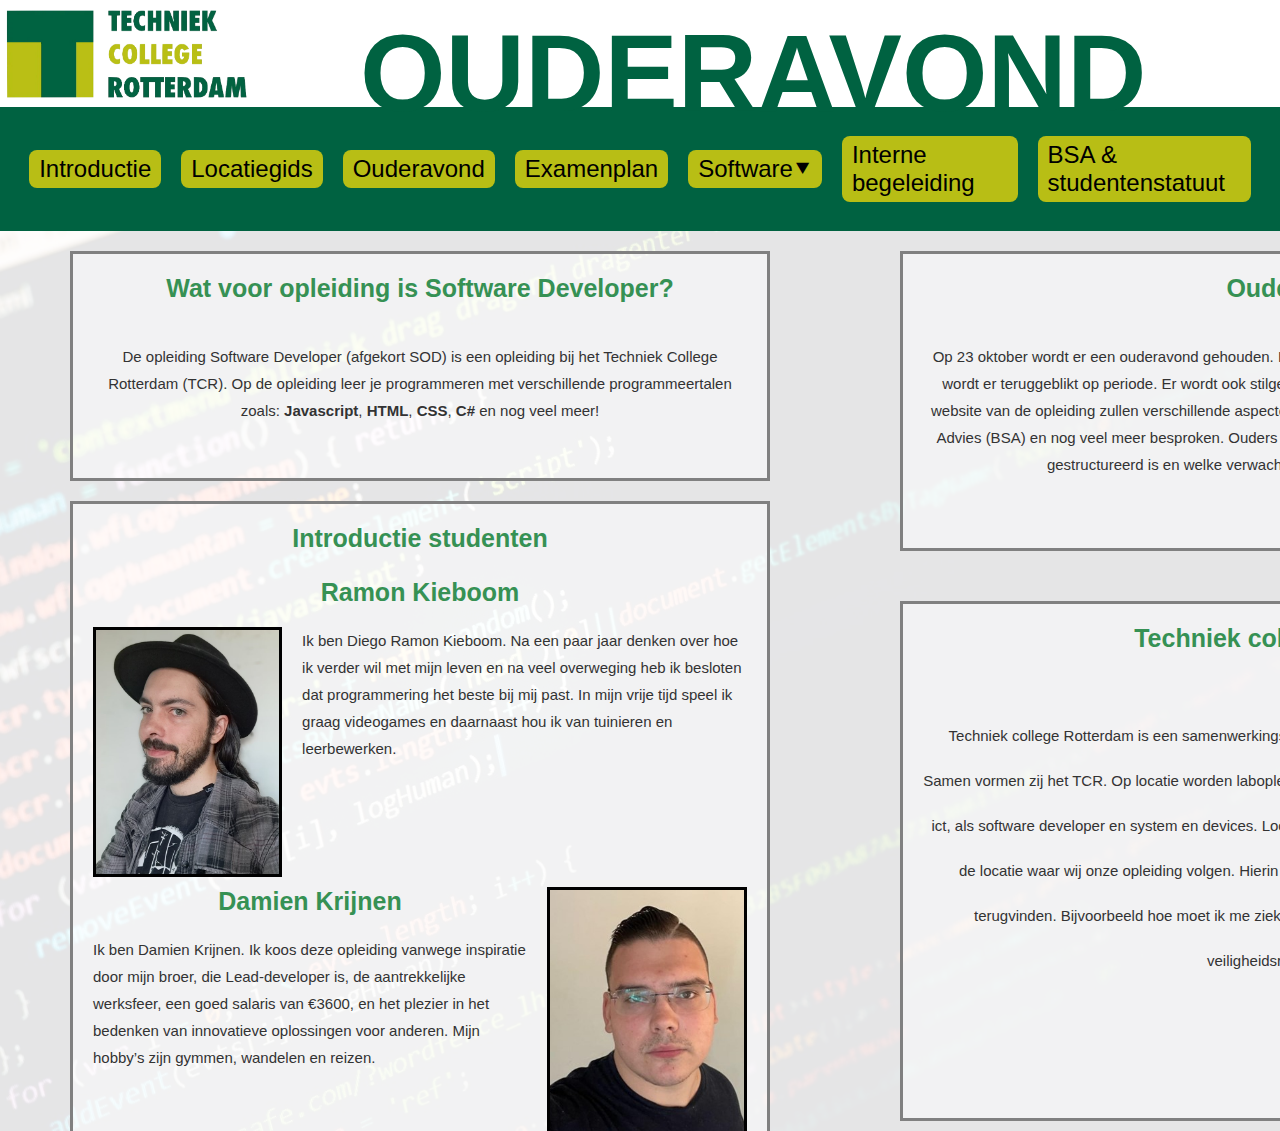
<file: index.html>
<!DOCTYPE html>
<html lang="en">
<head class="head">
    <meta charset="UTF-8" />
    <meta http-equiv="X-UA-Compatible" content="IE=edge" />
    <meta name="viewport" content="width=device-width, initial-scale=1.0" />
    <link rel="stylesheet" href="style.css" />
    <title>Ouderavond</title>
  </head>
  <body>
    <header>
    <h1> OUDERAVOND </h1> 
    <img src="./images/tcr.png" alt="TCR logo" id="tcrlogo">
    <nav>
        <ul>
          <li><a href="index.html">Introductie</a></li>
          <li><a href="Lgids.html">Locatiegids</a></li>
          <li><a href="ouderavond.html">Ouderavond</a></li>
          <li><a href="exameplan.html">Examenplan</a></li>
          <li>
              <a href="software.html">Software&#11206;</a>
              <ul class="dropdown">
                  <li><a href="Eduarte.html">Eduarte</a></li>
                  <li><a href="canvas.html">Canvas</a></li>
              </ul>
          </li>
          <li><a href="ibegeleiding.html">Interne begeleiding</a></li>
          <li><a href="bsa.html">BSA & studentenstatuut</a></li>
      </ul>
      </nav>
</header>


      <main class="scroll-container">
        <div class="main-background"> </div>
        <section class="section">
            <article>
                <h2>Wat voor opleiding is Software Developer?</h2>
                <p>
                    De opleiding Software Developer (afgekort SOD) is een opleiding bij het Techniek College Rotterdam (TCR). 
                    Op de opleiding leer je programmeren met verschillende programmeertalen zoals: 
                    <strong>Javascript</strong>, <strong>HTML</strong>, <strong>CSS</strong>, <strong>C#</strong> en nog veel meer!
                </p>    
            </article>
        </section>
    
            <section class="section2">
                <article>
                    <h2>Introductie studenten</h2>
                    <h3>Ramon Kieboom</h3>
                    <div class="student-info">
                         <img src="images/ramon.jpg" title="Ramon"
                        <div>
                            <p>
                                Ik ben Diego Ramon Kieboom. Na een paar jaar denken over hoe ik verder wil met mijn leven en na veel overweging heb ik besloten dat programmering het beste bij mij past.
                                In mijn vrije tijd speel ik graag videogames en daarnaast hou ik van tuinieren en leerbewerken.
                            </p>
                        </div>
                    </div>
            
                    <div class="student-info">
                        <div>
                            <h3>Damien Krijnen</h3>
                            <p>
                                Ik ben Damien Krijnen. Ik koos deze opleiding vanwege inspiratie door mijn broer, die Lead-developer is, de aantrekkelijke werksfeer, een goed salaris van €3600, 
                                en het plezier in het bedenken van innovatieve oplossingen voor anderen. Mijn hobby’s zijn gymmen, wandelen en reizen.
                            </p>
                        </div>
                        <img src="images/damien.jpg" title="Damien">
                    </div>
            </article>
        </section>
    <section class="section3">
                <article>
                    <h2>Ouderavond</h2>
                    <p>
                        Op 23 oktober wordt er een ouderavond gehouden. Hierin wordt de progressie van de studenten besproken en wordt er teruggeblikt op periode. 
                        Er wordt ook stilgestaan bij de opzet van de opleiding. Aan de hand van de website van de opleiding zullen verschillende aspecten zoals de leerroute, het examenplan, het Bindend Studie Advies (BSA) en nog veel meer besproken.
                         Ouders kunnen op deze manier inzicht krijgen in hoe de opleiding gestructureerd is en welke verwachtingen er zijn voor de komende periodes.
                    </p>    
                </article>
            </section>
            
                <section class="section4">
                    <article>
                        <h2>Techniek college Rotterdam</h2>
                        <p>
                            Techniek college Rotterdam is een samenwerkingsverband tussen twee  mbo-scholen: Albeda en Zadkine. Samen vormen zij het TCR.  Op locatie worden labopleidingen zoals Allround Laborant en analisten gegeven. Ook ict, als software developer en system en devices.  
                            Locatiegids: https://shorturl.at/O1rwZ
                            Dit is de locatiegids van de locatie waar wij onze opleiding volgen. Hierin kunnen wij alle praktische 
                            informatie over onze locatie terugvinden. Bijvoorbeeld hoe moet ik me ziekmelden, kan ik 
                            een kluisje huren, welke gedrags- en veiligheidsregels gelden er?
                        </p>    
                    </article>
                </section>
    






        
    



</main>

</body>
</html>
</file>
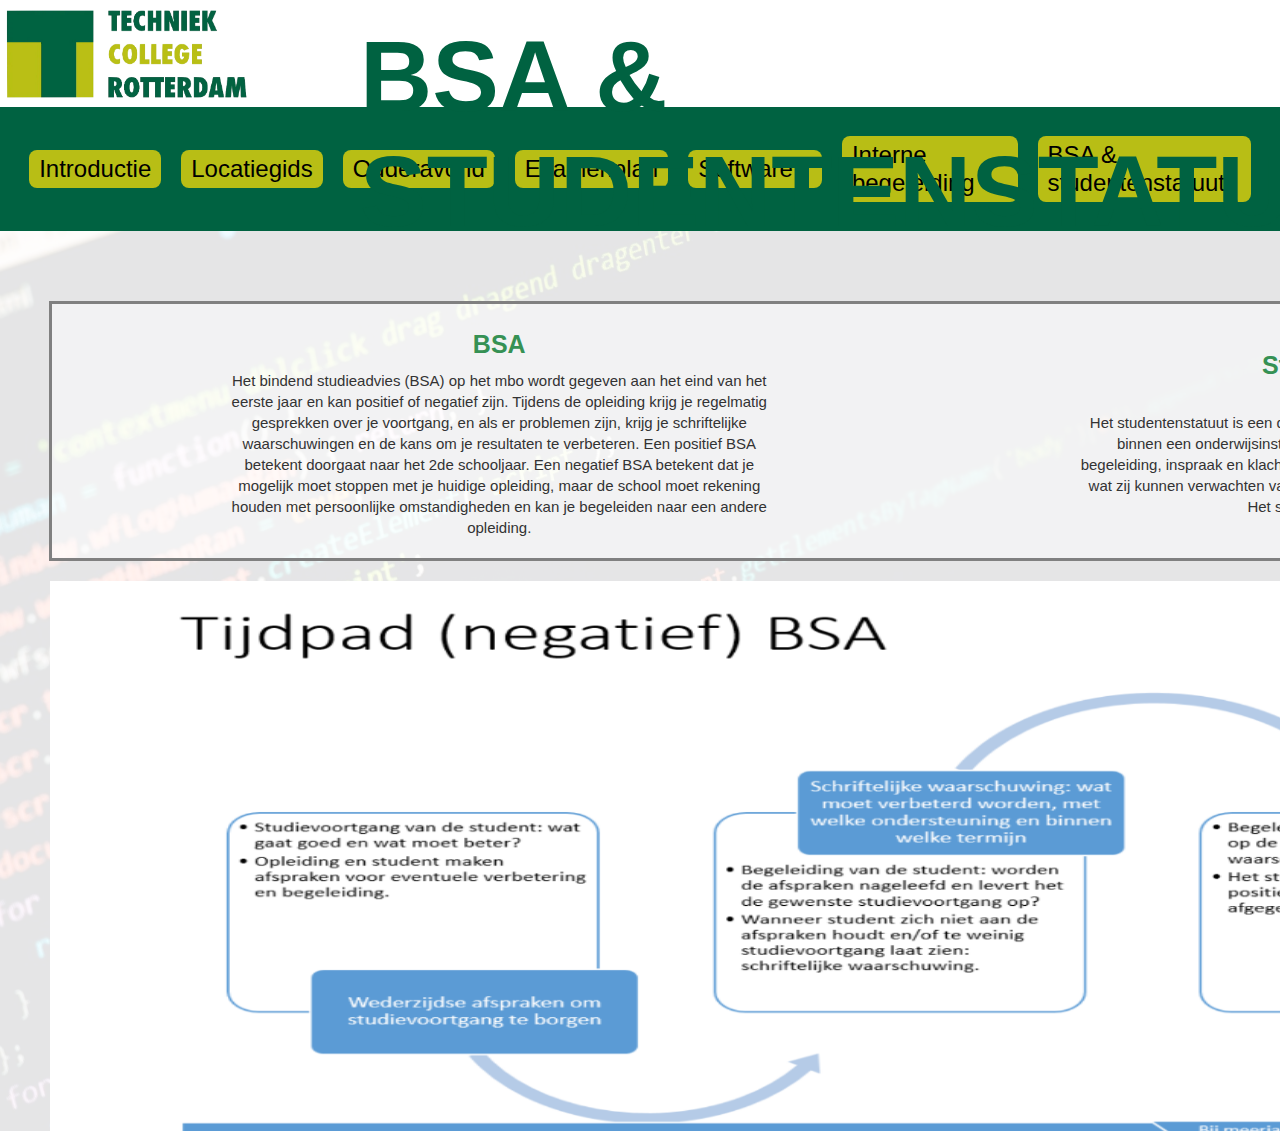
<file: bsa.html>
<!DOCTYPE html>
<html lang="en">
  <head id="head">
    <meta charset="UTF-8" />
    <meta http-equiv="X-UA-Compatible" content="IE=edge" />
    <meta name="viewport" content="width=device-width, initial-scale=1.0" />
    <link rel="preconnect" href="https://fonts.googleapis.com" />
    <link rel="preconnect" href="https://fonts.gstatic.com" crossorigin />
    <link rel="stylesheet" href="style.css" />
    <title>BSA & studentenstatuut</title>
     <h1 class="kleintitle">BSA & STUDENTENSTATUUT</h1> 
      <img src="./images/tcr.png" alt="TCR logo" id="tcrlogo">
  </head>
  <body>
    <nav>
        <ul>
            <li><a href="index.html">Introductie</a></li>
            <li><a href="Lgids.html">Locatiegids</a></li>
            <li><a href="ouderavond.html">Ouderavond</a></li>
            <li><a href="exameplan.html">Examenplan</a></li>
            <li>
                <a href="software.html">Software&#11206;</a>
                <ul class="dropdown">
                    <li><a href="Eduarte.html">Eduarte</a></li>
                    <li><a href="canvas.html">Canvas</a></li>
                </ul>
            </li>
            <li><a href="ibegeleiding.html">Interne begeleiding</a></li>
            <li><a href="bsa.html">BSA & studentenstatuut</a></li>
        </ul>
    </nav>
  <main class="scroll-container">
    <div class="main-background"> </div>
    <section class="bsa">
      <article id="bsaart">
          <h2 id="bsaart">BSA</h2>
          <p id="bsaart">
            Het bindend studieadvies (BSA) op het mbo wordt gegeven aan het eind van het eerste jaar en kan positief of negatief zijn. 
            Tijdens de opleiding krijg je regelmatig gesprekken over je voortgang, en als er problemen zijn, krijg je schriftelijke waarschuwingen en de kans om je resultaten te verbeteren.
            Een positief BSA betekent doorgaat naar het 2de schooljaar. 
            Een negatief BSA betekent dat je mogelijk moet stoppen met je huidige opleiding, maar de school moet rekening houden met persoonlijke omstandigheden en kan je begeleiden naar een andere opleiding.
            </p>
            </article>
            <article id="studentsart">
              <h2 id="studentsart"> Student statuut</h2>
              <p id="studentsart">
                Het studentenstatuut is een document dat de rechten en plichten van studenten binnen een onderwijsinstelling vastlegt. 
                Het regelt zaken zoals toetsing, begeleiding, inspraak en klachtenprocedures, en zorgt ervoor dat studenten weten wat zij kunnen verwachten van hun opleiding en wat er van hen verwacht wordt.
                Het studentenstatuut kunt u hier <a href="https://www.techniekcollegerotterdam.nl/voor-studenten/belangrijke-documenten">vinden.</a>
              </p>    
          </article>
  </section>
<section class="bsaimg">
<img src="./images/BSA.png" alt="Vervolg BSA">
</section>
</body>
</html>
</file>
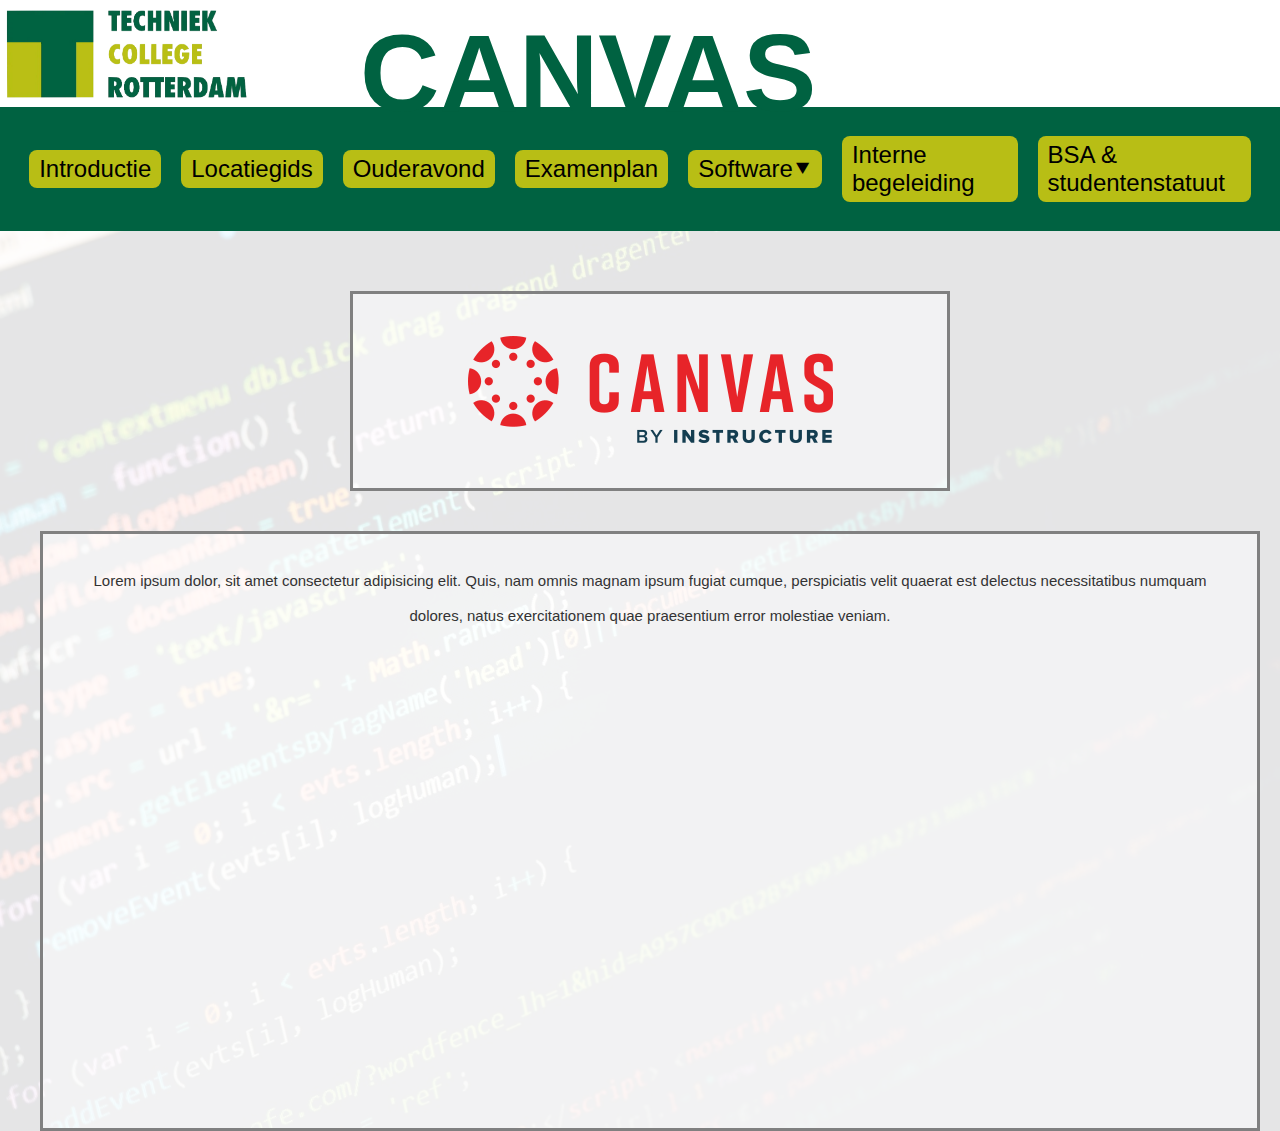
<file: canvas.html>
<!DOCTYPE html>
<html lang="en">
  <head id="head">
    <meta charset="UTF-8" />
    <meta http-equiv="X-UA-Compatible" content="IE=edge" />
    <meta name="viewport" content="width=device-width, initial-scale=1.0" />
    <link rel="preconnect" href="https://fonts.googleapis.com" />
    <link rel="preconnect" href="https://fonts.gstatic.com" crossorigin />
    <link
      href="https://fonts.googleapis.com/css2?family=Goldman:wght@700&display=swap"
      rel="stylesheet"
    />
    <link rel="stylesheet" href="style.css" />
    <title>Canvas</title>
     <h1>CANVAS</h1> 
      <img src="./images/tcr.png" alt="TCR logo" id="tcrlogo">
  
     
  </head>
  <body>
 
    <nav>
      <ul>
        <li><a href="index.html">Introductie</a></li>
        <li><a href="Lgids.html">Locatiegids</a></li>
        <li><a href="ouderavond.html">Ouderavond</a></li>
        <li><a href="exameplan.html">Examenplan</a></li>
        <li>
            <a href="software.html">Software&#11206;</a>
            <ul class="dropdown">
                <li><a href="Eduarte.html">Eduarte</a></li>
                <li><a href="canvas.html">Canvas</a></li>
            </ul>
        </li>
        <li><a href="ibegeleiding.html">Interne begeleiding</a></li>
        <li><a href="bsa.html">BSA & studentenstatuut</a></li>
    </ul>
    </nav>

  <main class="scroll-container">
      <div class="main-background"></div>
        <section class="section_canvas1" id="canvas_logo">
          <p><img src="images/logo_canvas.png" id="clogo"></p>
        </section>
        <section class="section_canvas" id="canvas_text">

        <p>Lorem ipsum dolor, sit amet consectetur adipisicing elit. Quis, nam omnis magnam ipsum fugiat cumque, perspiciatis velit quaerat est delectus necessitatibus numquam dolores, natus exercitationem quae praesentium error molestiae veniam.</p>
        </section>
          
        </section>
        <section class="section_canvas" id="canvas_images">

          <div class="img_grow1"><img src="images/can_img1.png"></div>
          <div class="img_grow2"><img src="images/can_img2.png"></div>
          <div class="img_grow3"><img src="images/can_img3.png"></div>
        </section>

  
  </main>
    
</body>
</html>
</file>
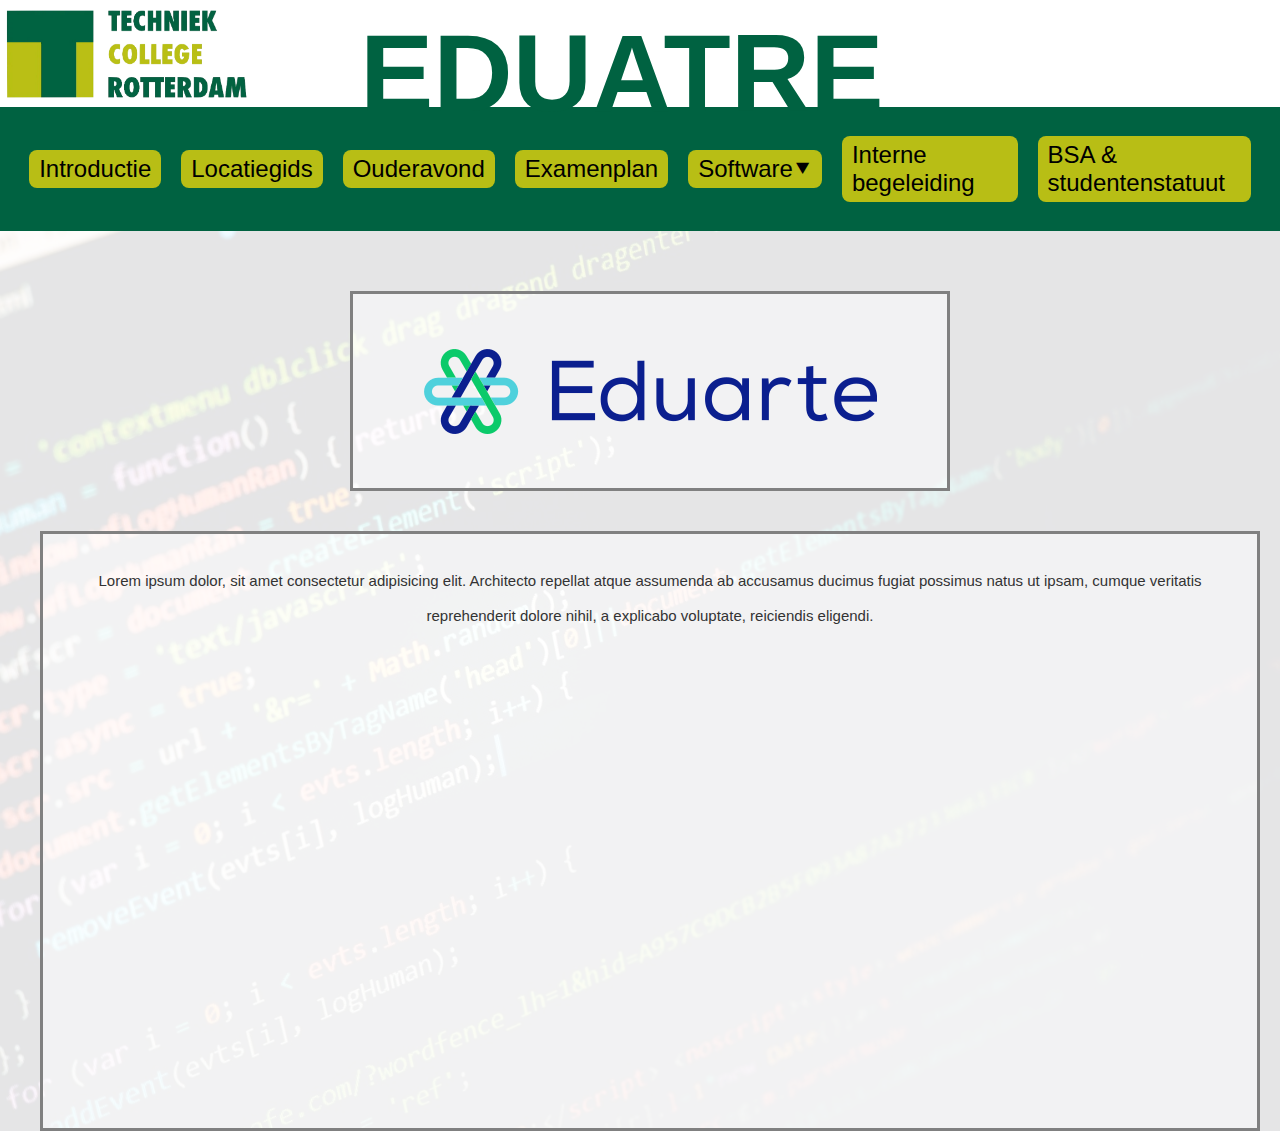
<file: Eduarte.html>
<!DOCTYPE html>
<html lang="en">
  <head id="head">
    <meta charset="UTF-8" />
    <meta http-equiv="X-UA-Compatible" content="IE=edge" />
    <meta name="viewport" content="width=device-width, initial-scale=1.0" />
    <link rel="preconnect" href="https://fonts.googleapis.com" />
    <link rel="preconnect" href="https://fonts.gstatic.com" crossorigin />
    <link
      href="https://fonts.googleapis.com/css2?family=Goldman:wght@700&display=swap"
      rel="stylesheet"
    />
    <link rel="stylesheet" href="style.css" />
    <title>Eduarte</title>
     <h1>EDUATRE</h1> 
      <img src="./images/tcr.png" alt="TCR logo" id="tcrlogo">
  
     
  </head>
  <body>
 
    <nav>
      <ul>
        <li><a href="index.html">Introductie</a></li>
        <li><a href="Lgids.html">Locatiegids</a></li>
        <li><a href="ouderavond.html">Ouderavond</a></li>
        <li><a href="exameplan.html">Examenplan</a></li>
        <li>
            <a href="software.html">Software&#11206;</a>
            <ul class="dropdown">
                <li><a href="Eduarte.html">Eduarte</a></li>
                <li><a href="canvas.html">Canvas</a></li>
            </ul>
        </li>
        <li><a href="ibegeleiding.html">Interne begeleiding</a></li>
        <li><a href="bsa.html">BSA & studentenstatuut</a></li>
    </ul>
    </nav>

  <main class="scroll-container">
    <div class="main-background"></div>


      <section class="section_canvas1" id="eduarte_logo">
        <img src="images/logo_eduarte.png" id="elogo">
      </section>
      <section class="section_canvas" id="canvas_text">
        <p>Lorem ipsum dolor, sit amet consectetur adipisicing elit. Architecto repellat atque assumenda ab accusamus ducimus fugiat possimus natus ut ipsam, cumque veritatis reprehenderit dolore nihil, a explicabo voluptate, reiciendis eligendi.</p>
      </section>
        
      </section>
      <section class="section_canvas" id="canvas_images">
        <div  class="img_grow1"><img src="images/edu_img1.png"></div>
        <div  class="img_grow2"><img src="images/edu_img2.png"></div>
        <div  class="img_grow3"><img src="images/edu_img3.png"></div>
      </section>


</main>


  
</main>
    
</body>
</html>
</file>
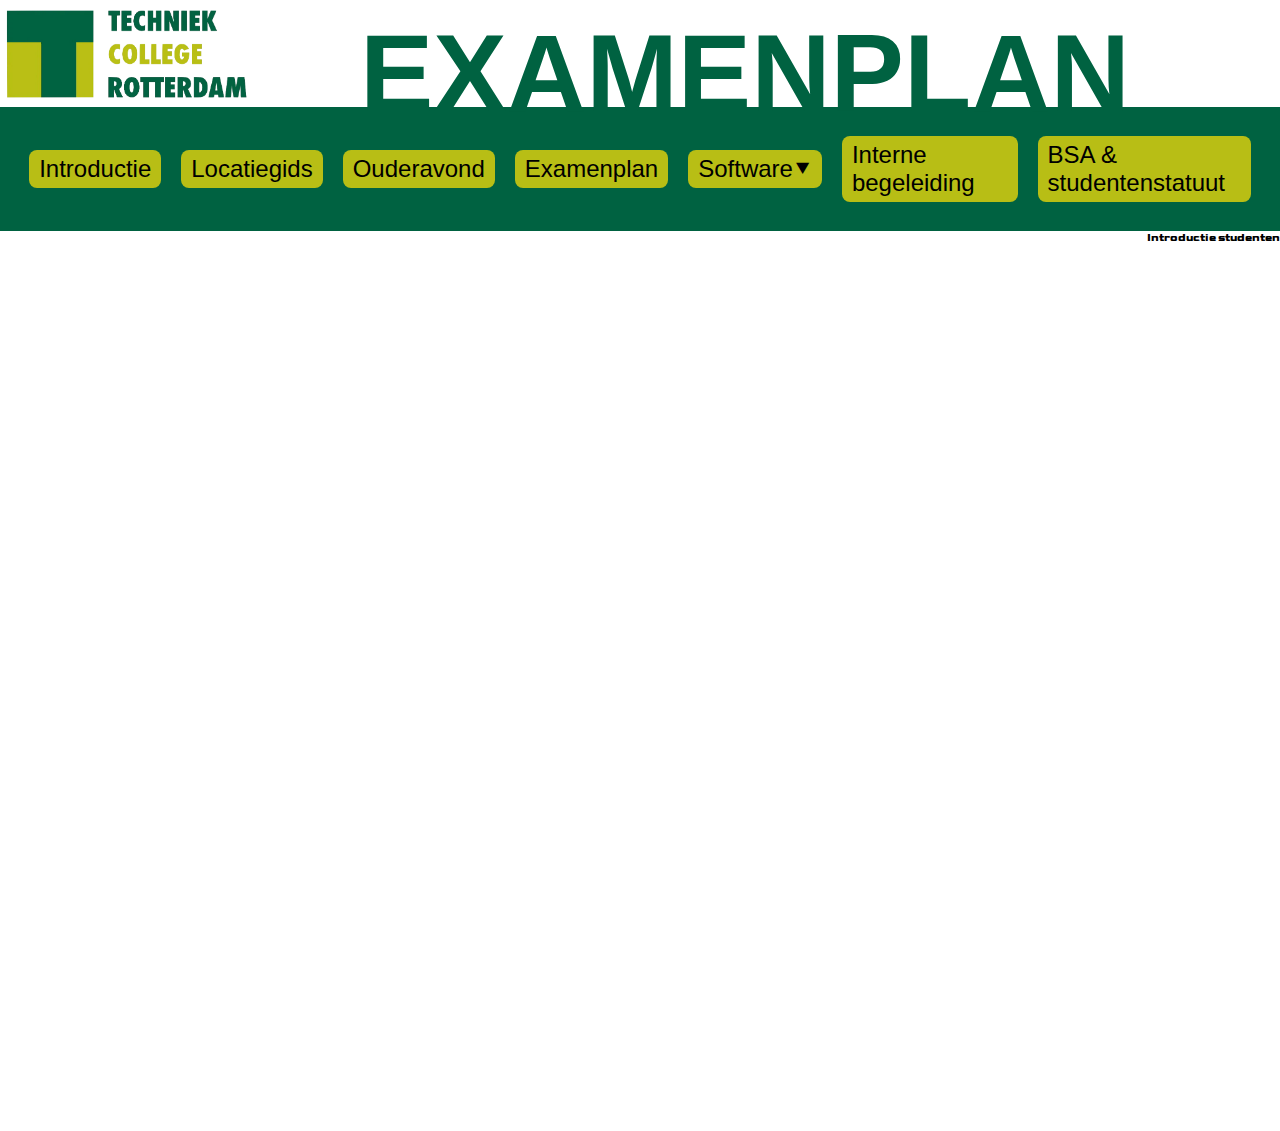
<file: exameplan.html>
<!DOCTYPE html>
<html lang="en">
  <head id="head">
    <meta charset="UTF-8" />
    <meta http-equiv="X-UA-Compatible" content="IE=edge" />
    <meta name="viewport" content="width=device-width, initial-scale=1.0" />
    <link rel="preconnect" href="https://fonts.googleapis.com" />
    <link rel="preconnect" href="https://fonts.gstatic.com" crossorigin />
    <link
      href="https://fonts.googleapis.com/css2?family=Goldman:wght@700&display=swap"
      rel="stylesheet"
    />
    <link rel="stylesheet" href="style.css" />
    <title>Examenplan</title>
     <h1>EXAMENPLAN</h1> 
      <img src="./images/tcr.png" alt="TCR logo" id="tcrlogo">
  
     
  </head>
  <body>
 
    <nav>
      <ul>
        <li><a href="index.html">Introductie</a></li>
        <li><a href="Lgids.html">Locatiegids</a></li>
        <li><a href="ouderavond.html">Ouderavond</a></li>
        <li><a href="exameplan.html">Examenplan</a></li>
        <li><a href="software.html">Software&#11206;</a>
            <ul class="dropdown">
                <li><a href="Eduarte.html">Eduarte</a></li>
                <li><a href="canvas.html">Canvas</a></li>
            </ul>
        </li>
        <li><a href="ibegeleiding.html">Interne begeleiding</a></li>
        <li><a href="bsa.html">BSA & studentenstatuut</a></li>
    </ul>
    </nav>

  <main class="scroll-container">

        <section>
            <h3>
Introductie studenten

            </h3>



        </section>


  
  </main>
    
</body>
</html>
</file>
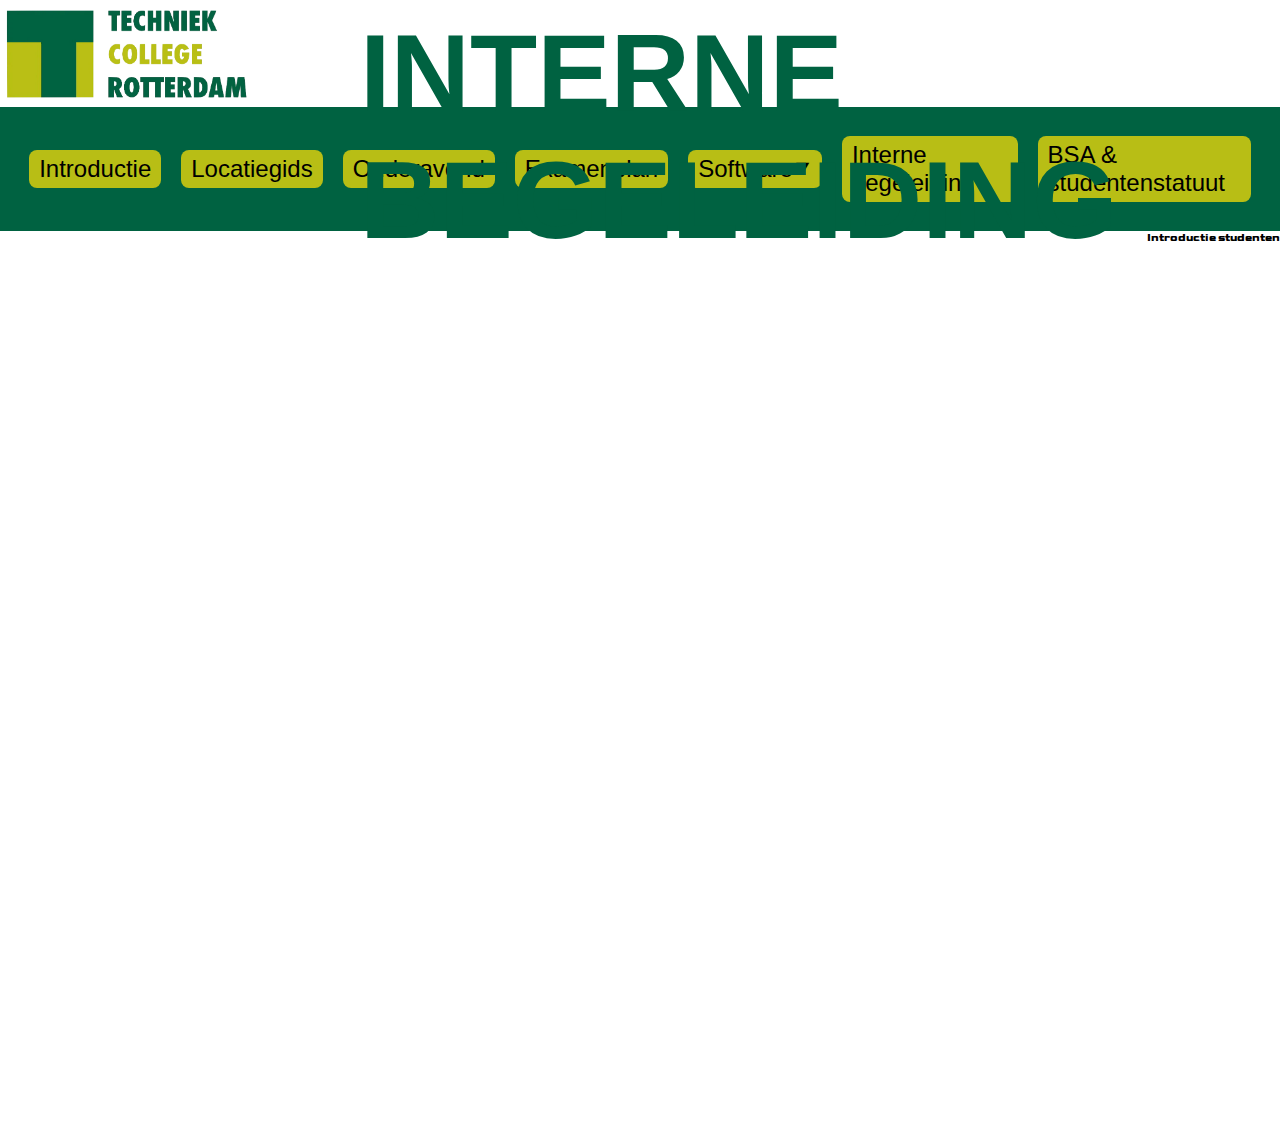
<file: ibegeleiding.html>
<!DOCTYPE html>
<html lang="en">
  <head id="head">
    <meta charset="UTF-8" />
    <meta http-equiv="X-UA-Compatible" content="IE=edge" />
    <meta name="viewport" content="width=device-width, initial-scale=1.0" />
    <link rel="preconnect" href="https://fonts.googleapis.com" />
    <link rel="preconnect" href="https://fonts.gstatic.com" crossorigin />
    <link
      href="https://fonts.googleapis.com/css2?family=Goldman:wght@700&display=swap"
      rel="stylesheet"
    />
    <link rel="stylesheet" href="style.css" />
    <title>Interne begeleiding</title>
     <h1>INTERNE BEGELEIDING</h1> 
      <img src="./images/tcr.png" alt="TCR logo" id="tcrlogo">
  
     
  </head>
  <body>
 
    <nav>
      <ul>
        <li><a href="index.html">Introductie</a></li>
        <li><a href="Lgids.html">Locatiegids</a></li>
        <li><a href="ouderavond.html">Ouderavond</a></li>
        <li><a href="exameplan.html">Examenplan</a></li>
        <li>
            <a href="software.html">Software&#11206;</a>
            <ul class="dropdown">
                <li><a href="Eduarte.html">Eduarte</a></li>
                <li><a href="canvas.html">Canvas</a></li>
            </ul>
        </li>
        <li><a href="ibegeleiding.html">Interne begeleiding</a></li>
        <li><a href="bsa.html">BSA & studentenstatuut</a></li>
    </ul>
    </nav>

  <main class="scroll-container">

        <section>
            <h3>
Introductie studenten

            </h3>



        </section>


  
  </main>
    
</body>
</html>
</file>
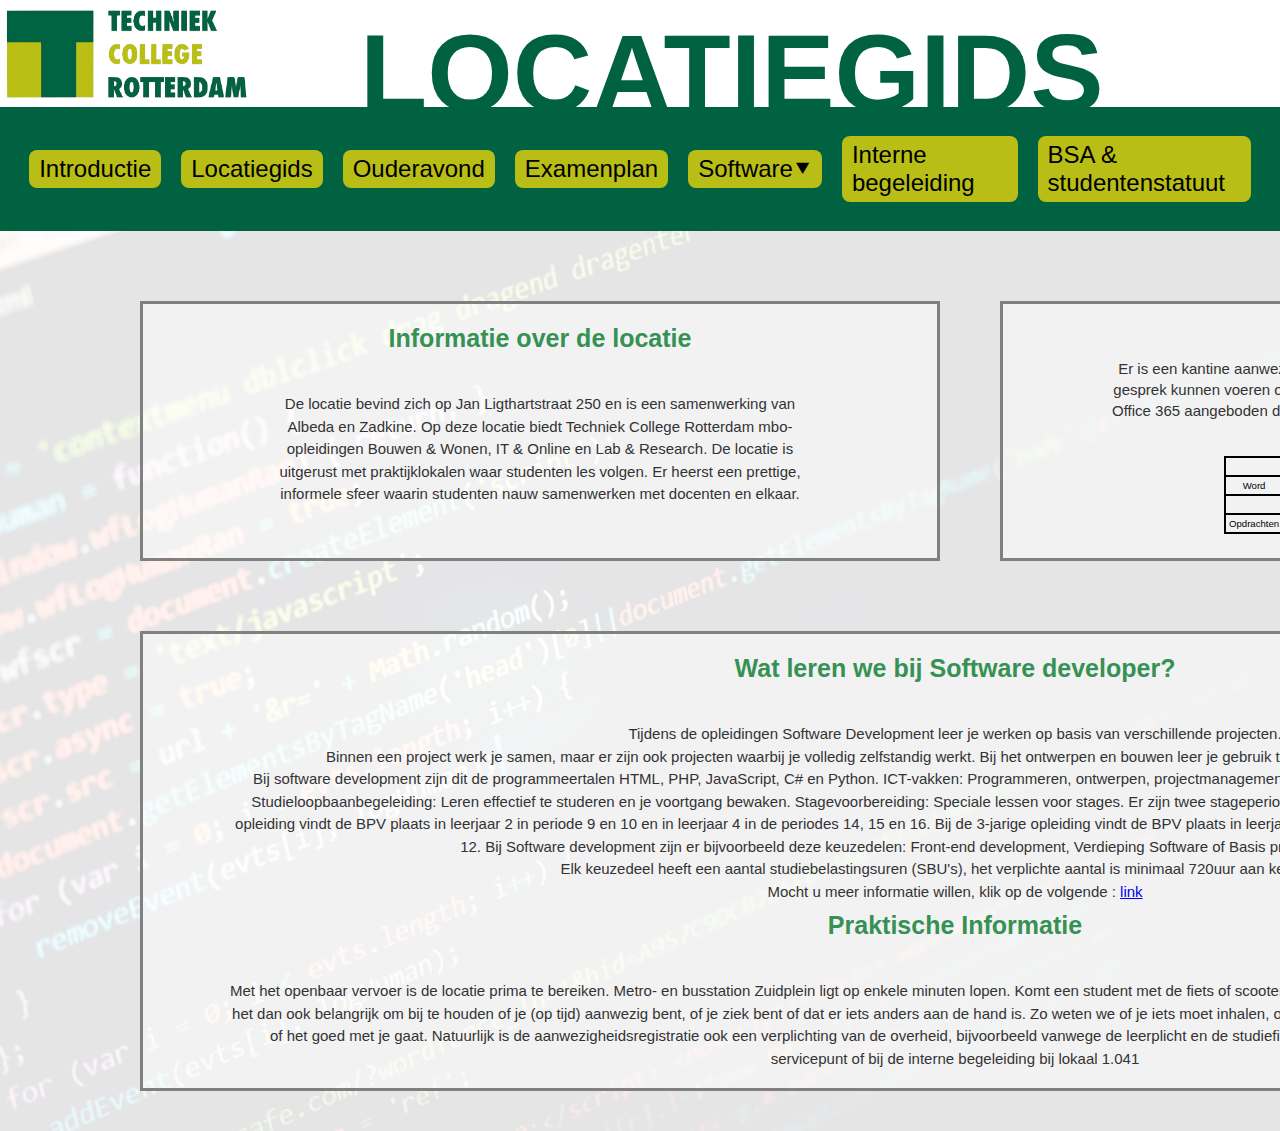
<file: Lgids.html>
<!DOCTYPE html>
<html lang="en">
<head class="head">
    <meta charset="UTF-8" />
    <meta http-equiv="X-UA-Compatible" content="IE=edge" />
    <meta name="viewport" content="width=device-width, initial-scale=1.0" />
    <link rel="stylesheet" href="style.css" />
    <title>Locatiegids</title>
  </head>
  <body>
    <header>
    <h1> LOCATIEGIDS </h1> 
    <img src="./images/tcr.png" alt="TCR logo" id="tcrlogo">
    <nav>
        <ul>
          <li><a href="index.html">Introductie</a></li>
          <li><a href="Lgids.html">Locatiegids</a></li>
          <li><a href="ouderavond.html">Ouderavond</a></li>
          <li><a href="exameplan.html">Examenplan</a></li>
          <li>
              <a href="software.html">Software&#11206;</a>
              <ul class="dropdown">
                  <li><a href="Eduarte.html">Eduarte</a></li>
                  <li><a href="canvas.html">Canvas</a></li>
              </ul>
          </li>
          <li><a href="ibegeleiding.html">Interne begeleiding</a></li>
          <li><a href="bsa.html">BSA & studentenstatuut</a></li>
      </ul>
      </nav>
</header>
      <main class="scroll-container">
        <div class="main-background"> </div>
        <section class="locatie">
            <article>
                <h2>Informatie over de locatie</h2>
                <p>
                    De locatie bevind zich op Jan Ligthartstraat 250 en is een samenwerking van Albeda en Zadkine. 
                    Op deze locatie biedt Techniek College Rotterdam mbo-opleidingen 
                     Bouwen & Wonen, IT & Online en Lab & Research.    De locatie is uitgerust met praktijklokalen waar studenten les volgen. 
                     Er heerst een prettige, informele sfeer waarin studenten nauw samenwerken met docenten en elkaar. 
                </p>    
            </article>
        </section>
            <section class="faciliteiten">
                <article>
                    <h2> Faciliteiten</h2>
                    <p>                       
                        Er is een kantine aanwezig waar studenten aan opdrachten kunnen werken, een gesprek kunnen voeren of tijd voor zichzelf kunnen nemen.
                        Vanuit school wordt er Office 365 aangeboden die belangrijk is om het onderwijs te volgen en opdrachten te maken:
                    </p>    
                    <table class="tabel">
                        <thead>
                            <tr>
                              <th colspan="5">Office 365</th>
                                </tr>
                                <tr>
                                    <td>Word</td>
                                    <td>Teams</td>
                                    <td>Outlook</td>
                                    <td>Onedrive</td>
                                    <td>Powerpoint</td>
                                </tr>
                        </thead>
                        <tbody>
                            <tr>
                                <th colspan="5">Voor:</th>
                            </tr>
                            <tr>
                                <td>Opdrachten</td>
                                <td>Online les</td>
                                <td>Schoolmail</td>
                                <td>Opslag</td>
                                <td>Presentaties</td>
                            </tr>
                    </tbody>
                </table>
            </article>
            </section>
                <section class="info_opleiding">
                    <article>
                        <h2> Wat leren we bij Software developer?</h2>
                        <p>Tijdens de opleidingen Software Development leer je werken op basis van verschillende projecten. <br> Binnen een project werk je samen, maar er zijn ook projecten waarbij je volledig zelfstandig werkt. 
                          Bij het ontwerpen en bouwen leer je gebruik te maken van verschillende programmeertalen <br> Bij software development zijn dit de programmeertalen HTML, PHP, JavaScript, C# en Python.
                          ICT-vakken: Programmeren, ontwerpen, projectmanagement.
                            generieke-vakken: Nederlands, rekenen, burgerschap.
                            Studieloopbaanbegeleiding: Leren effectief te studeren en je voortgang bewaken.
                            Stagevoorbereiding: Speciale lessen voor stages.  
                          Er zijn twee stageperiodes voor de opleiding Software Developer:
                          
                              Bij de 4-jarige opleiding vindt de BPV plaats in leerjaar 2 in periode 9 en 10 en in leerjaar 4 in de periodes 14, 15 en 16. 
                          
                              Bij de 3-jarige opleiding vindt de BPV plaats in leerjaar 2 in periode 9 en 10 en in leerjaar 3 in de periodes 11 en 12.
                              Bij Software development zijn er bijvoorbeeld deze keuzedelen: Front-end development, Verdieping Software of Basis programmeren van games. <br>

                              Elk keuzedeel heeft een aantal studiebelastingsuren &#40;SBU&#39;s&#41;, het verplichte aantal is minimaal 720uur aan keuzedelen.
                                <br>
                              Mocht u meer informatie willen, klik op de volgende : <a href="https://publicaties.tcr.formuleer.eu/opleidingswijzer/25604BOL/2023-2024/4.4" target="_blank">link</a>       
                        </p>    

                        <h4>Praktische Informatie</h4>
                        <p> Met het openbaar vervoer is de locatie prima te bereiken. Metro- en busstation Zuidplein ligt op enkele minuten lopen. Komt een student met de fiets of scooter, dan kan hij/zij die kwijt in de overdekte stalling.
                             Voor ons is het dan ook belangrijk om bij te houden of je (op tijd) aanwezig bent, of je ziek bent of dat er iets anders aan de hand is. Zo weten we of je iets moet inhalen, of dat je belangrijke informatie mist. 
                             Ook kunnen we checken of het goed met je gaat. Natuurlijk is de aanwezigheidsregistratie ook een verplichting van de overheid, bijvoorbeeld vanwege de leerplicht en de studiefinanciering.
                             Met onze vragen kunnen we terecht bij het servicepunt of bij de interne begeleiding bij lokaal 1.041   
                             
                             
                             <!--bron: https://www.techniekcollegerotterdam.nl/locaties/jan-ligthartstraat && https://publicaties.tcr.formuleer.eu/opleidingswijzer/25998BOL/2024-2025/zoeken?q=ziek--> </p>
                    </article>
                </section>
</main>
</body>
</html>
</file>
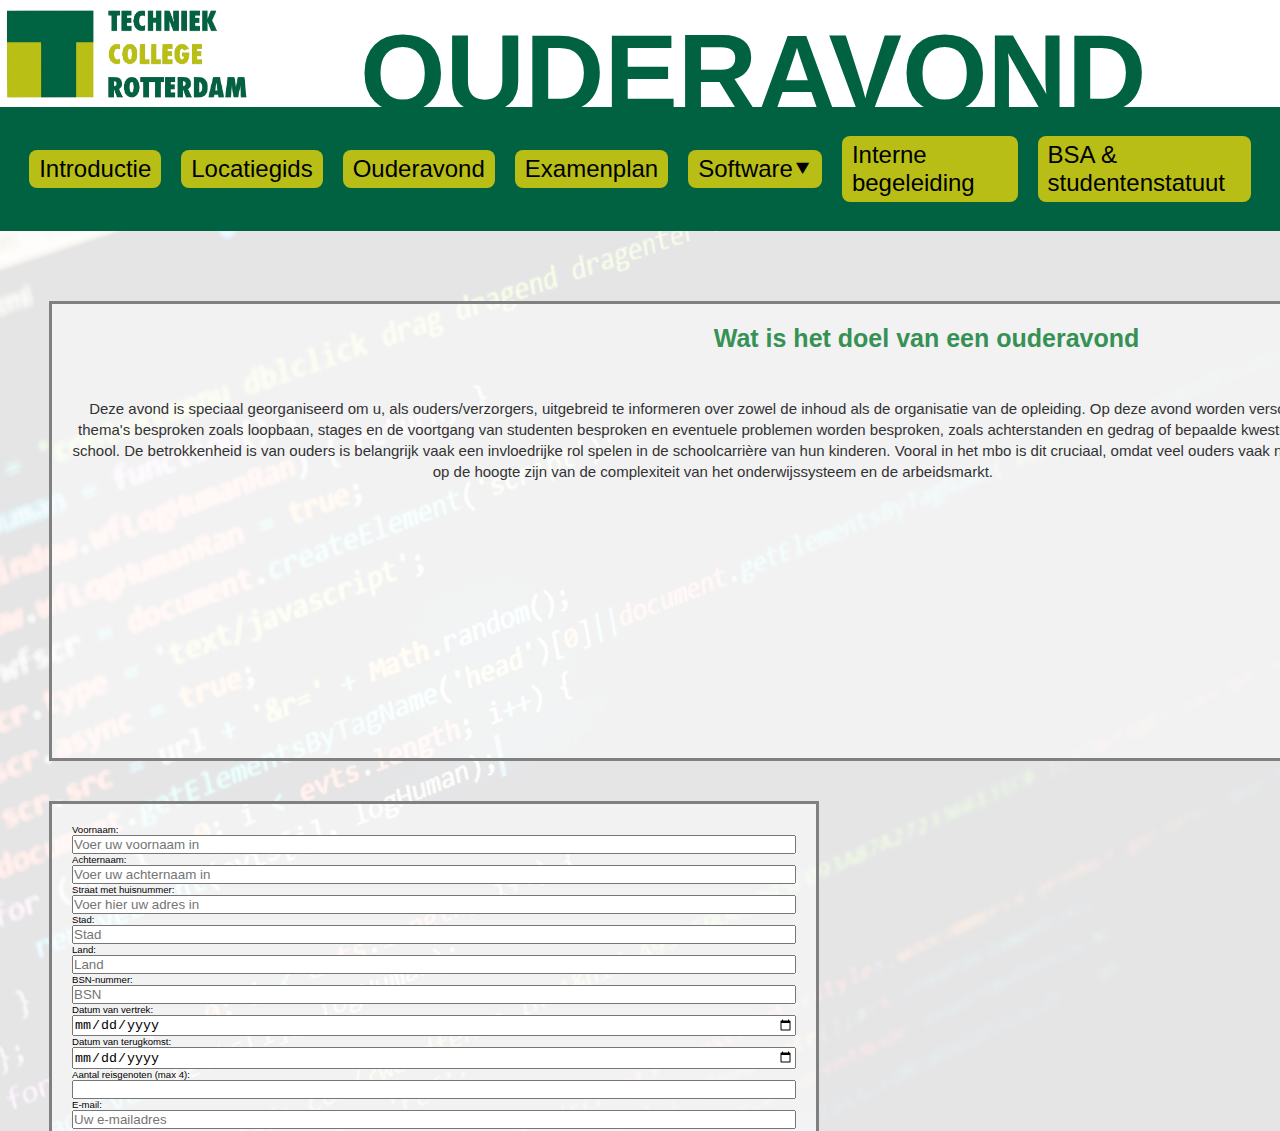
<file: ouderavond.html>
<!DOCTYPE html>
<html lang="en">
  <head id="head">
    <meta charset="UTF-8" />
    <meta http-equiv="X-UA-Compatible" content="IE=edge" />
    <meta name="viewport" content="width=device-width, initial-scale=1.0" />

    <link rel="stylesheet" href="style.css" />
    <title>Ouderavond</title>
     <h1> OUDERAVOND </h1> 
      <img src="./images/tcr.png" alt="TCR logo" id="tcrlogo">
  
     
  </head>
  <body>
 
    <nav>
      <ul>
        <li><a href="index.html">Introductie</a></li>
        <li><a href="Lgids.html">Locatiegids</a></li>
        <li><a href="ouderavond.html">Ouderavond</a></li>
        <li><a href="exameplan.html">Examenplan</a></li>
        <li>
            <a href="software.html">Software&#11206;</a>
            <ul class="dropdown">
                <li><a href="Eduarte.html">Eduarte</a></li>
                <li><a href="canvas.html">Canvas</a></li>
            </ul>
        </li>
        <li><a href="ibegeleiding.html">Interne begeleiding</a></li>
        <li><a href="bsa.html">BSA & studentenstatuut</a></li>
    </ul>
    </nav>

  <main class="scroll-container">
    <div class="main-background"> </div>
    <section class="ouderavond">
      <article>
        <h2>Wat is het doel van een ouderavond</h2>
   <p>
     Deze avond is speciaal georganiseerd om u, als ouders/verzorgers, uitgebreid te informeren over zowel de inhoud als de organisatie van de opleiding. Op deze avond worden verschillende thema's besproken zoals loopbaan, stages en de voortgang van studenten besproken en
     eventuele problemen worden besproken, zoals achterstanden en gedrag of bepaalde kwesties binnen school. De betrokkenheid is van ouders is belangrijk vaak een invloedrijke rol spelen in de schoolcarrière van hun kinderen.
      Vooral in het mbo is dit cruciaal, omdat veel ouders vaak niet volledig op de hoogte zijn van de complexiteit van het onderwijssysteem en de arbeidsmarkt. 

  </p>
  </article>
  </section>



  <section >
    <form class="formoa">
      <label for="fname">Voornaam:</label>
      <input type="text" name="fname" id="fname" pattern="[A-Za-z\s]+" title="Geen cijfers toegestaan" placeholder="Voer uw voornaam in" required>
    
      <label for="lname">Achternaam:</label>
      <input type="text" name="lname" id="lname" pattern="[A-Za-z\s]+" title="Geen cijfers toegestaan" placeholder="Voer uw achternaam in" required>
    
      <label for="adres">Straat met huisnummer:</label>
      <input type="text" name="adres" id="adres" placeholder="Voer hier uw adres in" required>
    
      <label for="stad">Stad:</label>
      <input type="text" name="stad" id="stad" placeholder="Stad" required>
    
      <label for="land">Land:</label>
      <input type="text" name="land" id="land" placeholder="Land" required>
    
      <label for="BSN">BSN-nummer:</label>
      <input type="text" name="BSN" id="BSN" placeholder="BSN" pattern="\d{1,9}" title="Maximaal 9 cijfers" maxlength="9" required>
    
      <label for="vertrekdatum">Datum van vertrek:</label>
      <input type="date" id="vertrekdatum" min="2024-09-20" required>
    
      <label for="terugkomdatum">Datum van terugkomst:</label>
      <input type="date" id="terugkomdatum" required>
    
      <label for="personenaantal">Aantal reisgenoten (max 4):</label>
      <input type="number" id="personenaantal" min="1" max="4" required>
    
      <label for="email">E-mail:</label>
      <input type="email" name="email" id="email" placeholder="Uw e-mailadres" required>
    
      <label for="wachtwoord">Wachtwoord:</label>
      <input type="password" id="wachtwoord" placeholder="Verzin een wachtwoord" required>
    
      <input type="submit" value="Boek nu">
    </form>
    

</section>

  <section class="video-container1">
      <iframe 
          src="https://www.youtube.com/embed/-FAD-OiXqfA" title="YouTube video player" allowfullscreen>
      </iframe>
</section>


  
  </main>
    
</body>
</html>
</file>
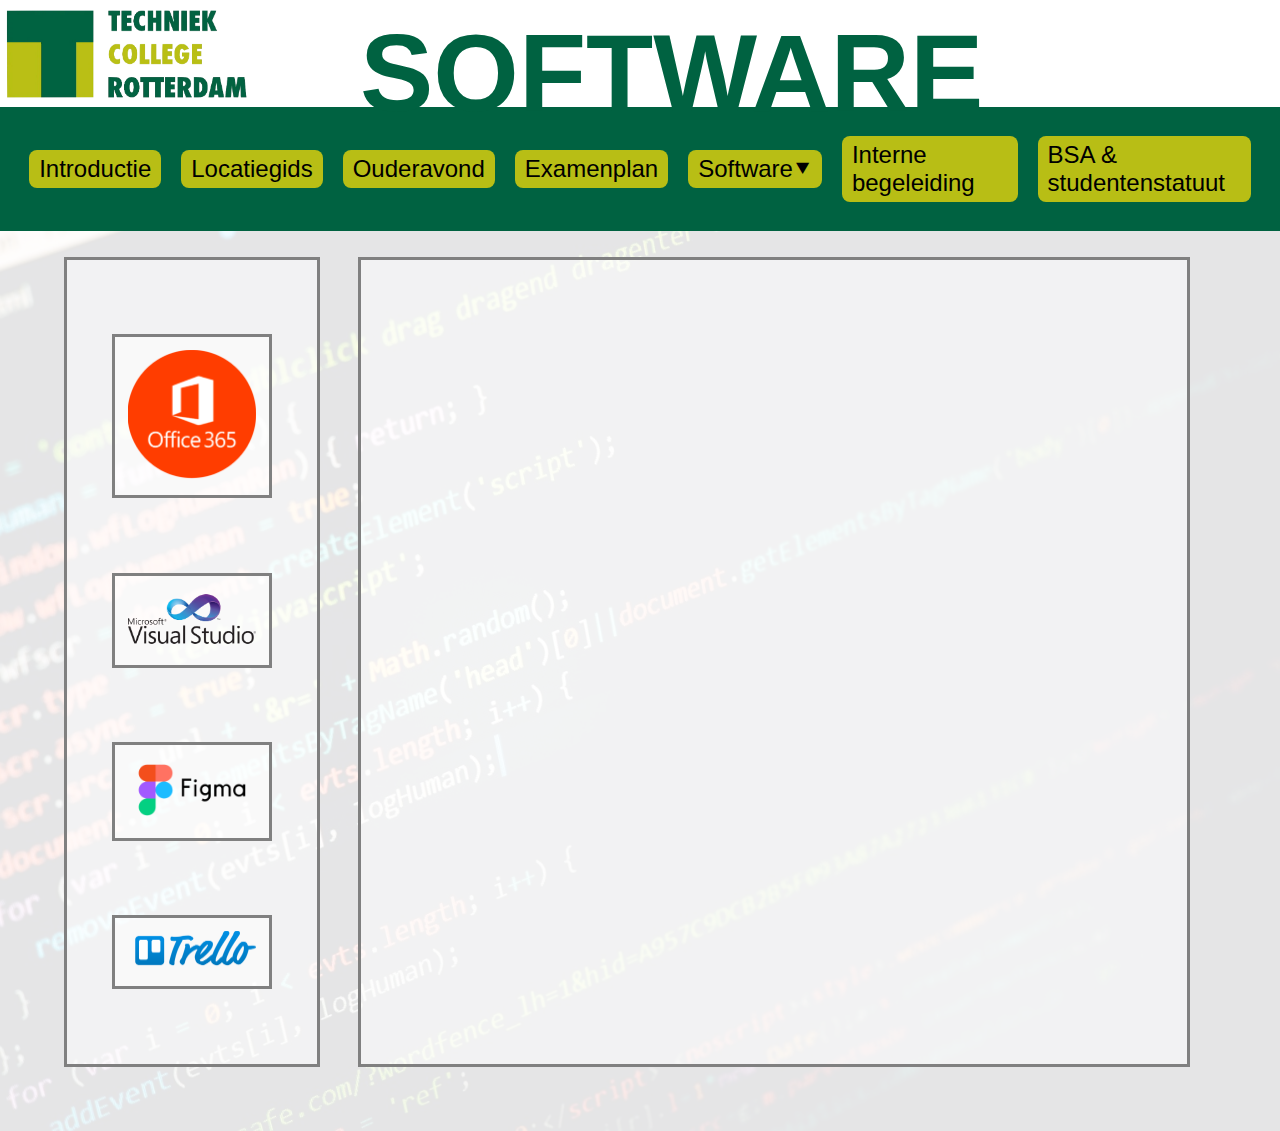
<file: software.html>
<!DOCTYPE html>
<html lang="en">
  <head id="head">
    <meta charset="UTF-8" />
    <meta http-equiv="X-UA-Compatible" content="IE=edge" />
    <meta name="viewport" content="width=device-width, initial-scale=1.0" />
    <link rel="preconnect" href="https://fonts.googleapis.com" />
    <link rel="preconnect" href="https://fonts.gstatic.com" crossorigin />
    <link
      href="https://fonts.googleapis.com/css2?family=Goldman:wght@700&display=swap"
      rel="stylesheet"
    />
    <link rel="stylesheet" href="style.css" />
    <title>Software</title>
     <h1>SOFTWARE</h1> 
      <img src="./images/tcr.png" alt="TCR logo" id="tcrlogo">
  
     
  </head>
  <body>
 
    <nav>
      <ul>
        <li><a href="index.html">Introductie</a></li>
        <li><a href="Lgids.html">Locatiegids</a></li>
        <li><a href="ouderavond.html">Ouderavond</a></li>
        <li><a href="exameplan.html">Examenplan</a></li>
        <li>
            <a href="software.html">Software&#11206;</a>
            <ul class="dropdown">
                <li><a href="Eduarte.html">Eduarte</a></li>
                <li><a href="canvas.html">Canvas</a></li>
            </ul>
        </li>
        <li><a href="ibegeleiding.html">Interne begeleiding</a></li>
        <li><a href="bsa.html">BSA & studentenstatuut</a></li>
    </ul>
    </nav>

  <main class="scroll-container">
      <div class="main-background"></div>
        <section class="section_canvas" id="software_menu">
          <div class="section_canvas">
          <a href="software.html"><img src="images/office.png" class="menu_image"></a>
          </div>
          <div class="section_canvas">
          <a href="software_vsc.html"><img src="images/vscode.png" class="menu_image"></a>
          </div>
          <div class="section_canvas">
          <a href="software_fig.html"><img src="images/figma.png" class="menu_image"></a>
          </div>
          <div class="section_canvas">
          <a href="software_trel.html"><img src="images/trello.png" class="menu_image"></a>
          </div>
        </section>

        <section class="section_canvas" id="software_video">
        <article  class="software_video">
          <iframe width="100%" height="100%" src="https://www.youtube.com/embed/d6p_aKM1M3o?si=-9GGd9BpRvr-XVmk" title="YouTube video player" frameborder="0" allow="accelerometer; autoplay; clipboard-write; encrypted-media; gyroscope; picture-in-picture; web-share" referrerpolicy="strict-origin-when-cross-origin" allowfullscreen></iframe>
        </article>
        </section>
  
  </main>
    
</body>
</html>
</file>
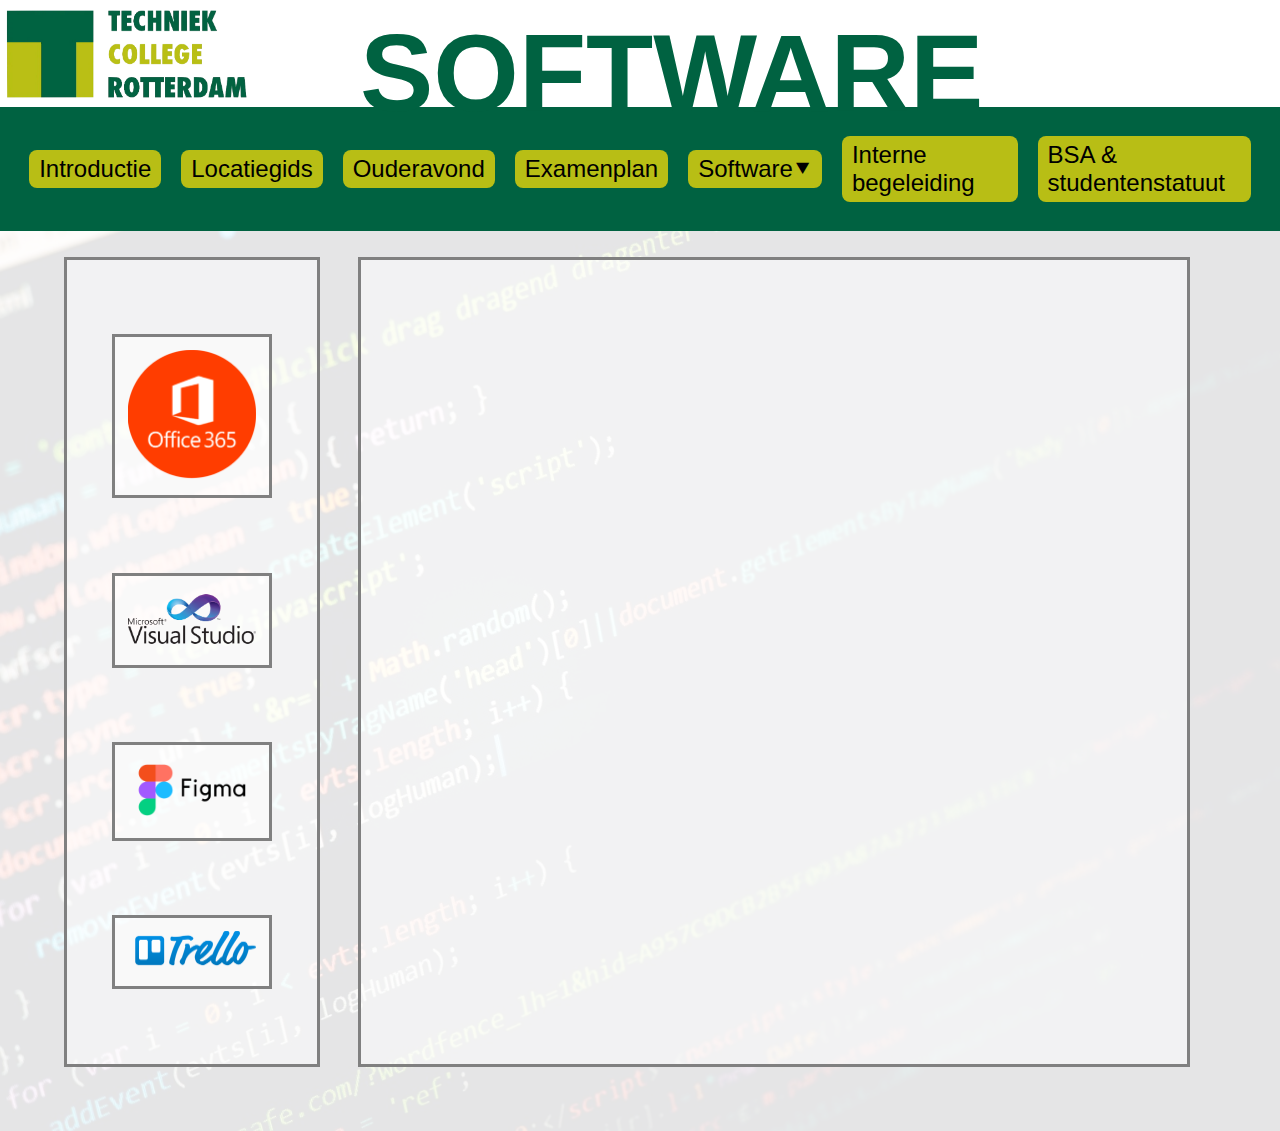
<file: software_fig.html>
<!DOCTYPE html>
<html lang="en">
  <head id="head">
    <meta charset="UTF-8" />
    <meta http-equiv="X-UA-Compatible" content="IE=edge" />
    <meta name="viewport" content="width=device-width, initial-scale=1.0" />
    <link rel="preconnect" href="https://fonts.googleapis.com" />
    <link rel="preconnect" href="https://fonts.gstatic.com" crossorigin />
    <link
      href="https://fonts.googleapis.com/css2?family=Goldman:wght@700&display=swap"
      rel="stylesheet"
    />
    <link rel="stylesheet" href="style.css" />
    <title>Software</title>
     <h1>SOFTWARE</h1> 
      <img src="./images/tcr.png" alt="TCR logo" id="tcrlogo">
  
     
  </head>
  <body>
 
    <nav>
      <ul>
        <li><a href="index.html">Introductie</a></li>
        <li><a href="Lgids.html">Locatiegids</a></li>
        <li><a href="ouderavond.html">Ouderavond</a></li>
        <li><a href="exameplan.html">Examenplan</a></li>
        <li>
            <a href="software.html">Software&#11206;</a>
            <ul class="dropdown">
                <li><a href="Eduarte.html">Eduarte</a></li>
                <li><a href="canvas.html">Canvas</a></li>
            </ul>
        </li>
        <li><a href="ibegeleiding.html">Interne begeleiding</a></li>
        <li><a href="bsa.html">BSA & studentenstatuut</a></li>
    </ul>
    </nav>

  <main class="scroll-container">
      <div class="main-background"></div>
        <section class="section_canvas" id="software_menu">
          <div class="section_canvas">
          <a href="software.html"><img src="images/office.png" class="menu_image"></a>
          </div>
          <div class="section_canvas">
          <a href="software_vsc.html"><img src="images/vscode.png" class="menu_image"></a>
          </div>
          <div class="section_canvas">
          <a href="software_fig.html"><img src="images/figma.png" class="menu_image"></a>
          </div>
          <div class="section_canvas">
          <a href="software_trel.html"><img src="images/trello.png" class="menu_image"></a>
          </div>
        </section>

        <section class="section_canvas" id="software_video">
        <article  class="software_video">
          <iframe width="100%" height="100%" src="https://www.youtube.com/embed/Cx2dkpBxst8?si=3jqgonUlatZ8RiuR" title="YouTube video player" frameborder="0" allow="accelerometer; autoplay; clipboard-write; encrypted-media; gyroscope; picture-in-picture; web-share" referrerpolicy="strict-origin-when-cross-origin" allowfullscreen></iframe>
        </article>
        </section>
  
  </main>
    
</body>
</html>
</file>
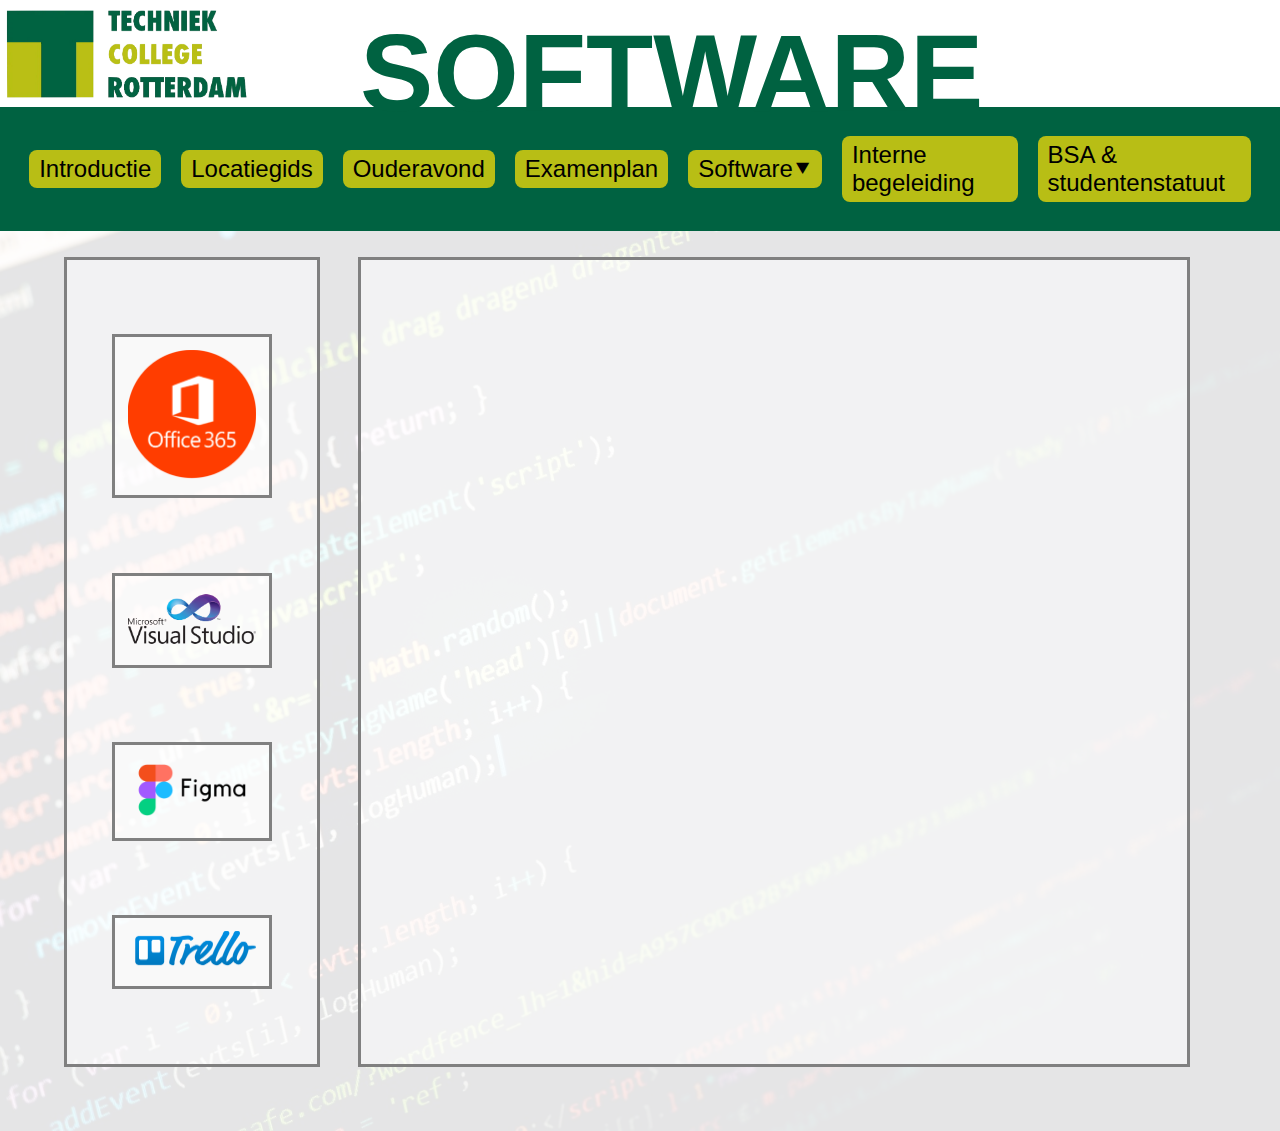
<file: software_trel.html>
<!DOCTYPE html>
<html lang="en">
  <head id="head">
    <meta charset="UTF-8" />
    <meta http-equiv="X-UA-Compatible" content="IE=edge" />
    <meta name="viewport" content="width=device-width, initial-scale=1.0" />
    <link rel="preconnect" href="https://fonts.googleapis.com" />
    <link rel="preconnect" href="https://fonts.gstatic.com" crossorigin />
    <link
      href="https://fonts.googleapis.com/css2?family=Goldman:wght@700&display=swap"
      rel="stylesheet"
    />
    <link rel="stylesheet" href="style.css" />
    <title>Software</title>
     <h1>SOFTWARE</h1> 
      <img src="./images/tcr.png" alt="TCR logo" id="tcrlogo">
  
     
  </head>
  <body>
 
    <nav>
      <ul>
        <li><a href="index.html">Introductie</a></li>
        <li><a href="Lgids.html">Locatiegids</a></li>
        <li><a href="ouderavond.html">Ouderavond</a></li>
        <li><a href="exameplan.html">Examenplan</a></li>
        <li>
            <a href="software.html">Software&#11206;</a>
            <ul class="dropdown">
                <li><a href="Eduarte.html">Eduarte</a></li>
                <li><a href="canvas.html">Canvas</a></li>
            </ul>
        </li>
        <li><a href="ibegeleiding.html">Interne begeleiding</a></li>
        <li><a href="bsa.html">BSA & studentenstatuut</a></li>
    </ul>
    </nav>

  <main class="scroll-container">
      <div class="main-background"></div>
        <section class="section_canvas" id="software_menu">
          <div class="section_canvas">
          <a href="software.html"><img src="images/office.png" class="menu_image"></a>
          </div>
          <div class="section_canvas">
          <a href="software_vsc.html"><img src="images/vscode.png" class="menu_image"></a>
          </div>
          <div class="section_canvas">
          <a href="software_fig.html"><img src="images/figma.png" class="menu_image"></a>
          </div>
          <div class="section_canvas">
          <a href="software_trel.html"><img src="images/trello.png" class="menu_image"></a>
          </div>
        </section>

        <section class="section_canvas" id="software_video">
        <article  class="software_video">
          <iframe width="100%" height="100%" src="https://www.youtube.com/embed/AyfupeWS0yY?si=yU8ONXxmuJu0PV6P" title="YouTube video player" frameborder="0" allow="accelerometer; autoplay; clipboard-write; encrypted-media; gyroscope; picture-in-picture; web-share" referrerpolicy="strict-origin-when-cross-origin" allowfullscreen></iframe>
        </article>
        </section>
  
  </main>
    
</body>
</html>
</file>
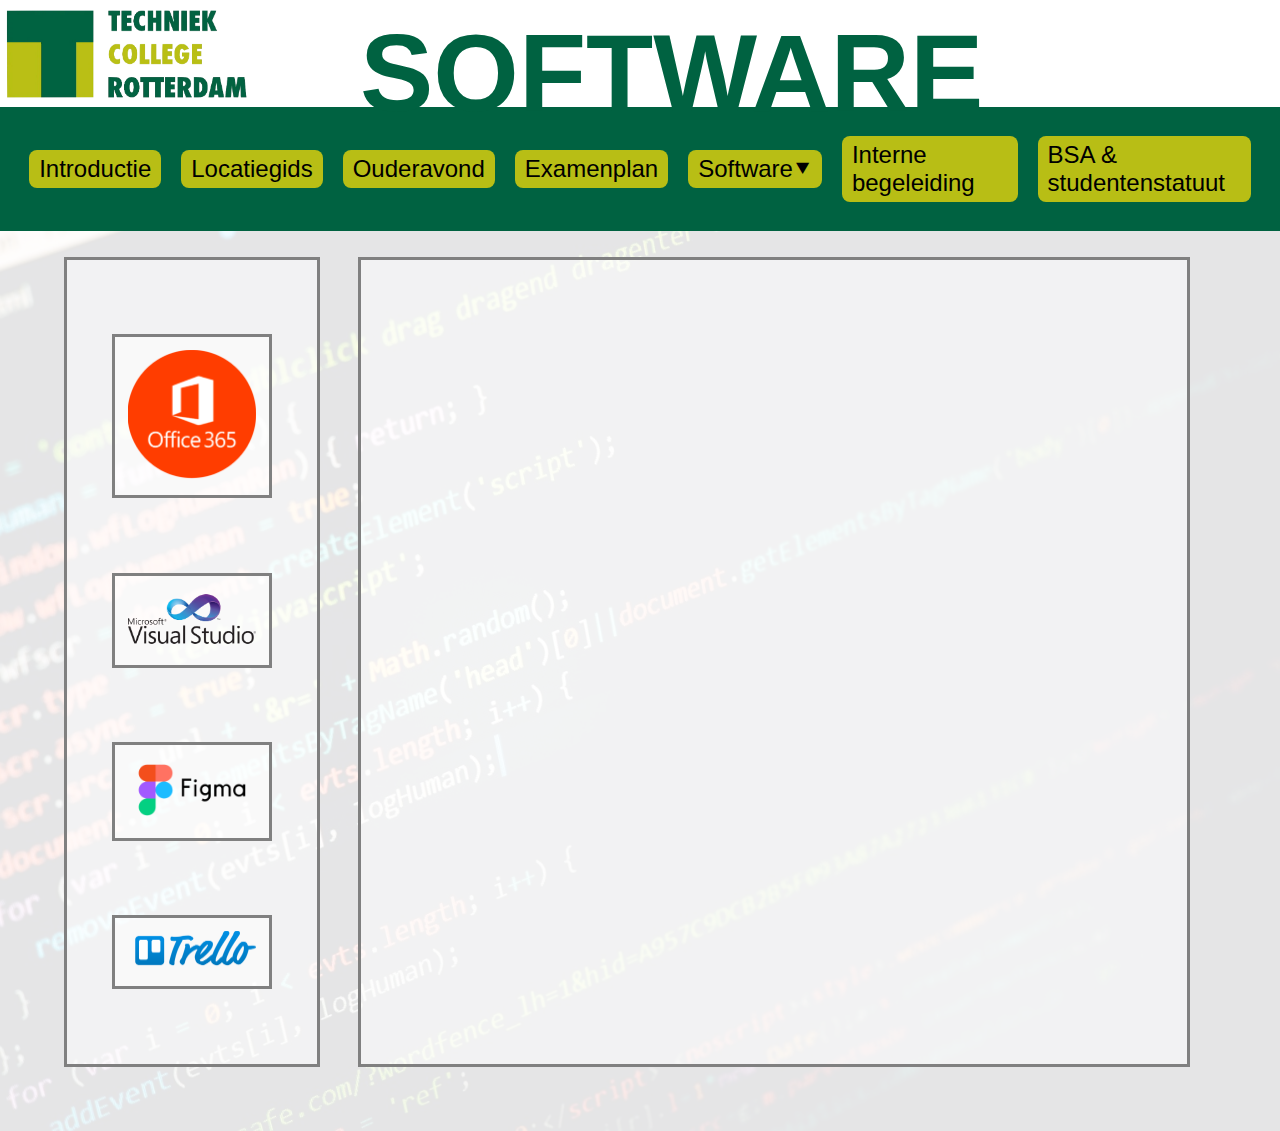
<file: software_vsc.html>
<!DOCTYPE html>
<html lang="en">
  <head id="head">
    <meta charset="UTF-8" />
    <meta http-equiv="X-UA-Compatible" content="IE=edge" />
    <meta name="viewport" content="width=device-width, initial-scale=1.0" />
    <link rel="preconnect" href="https://fonts.googleapis.com" />
    <link rel="preconnect" href="https://fonts.gstatic.com" crossorigin />
    <link
      href="https://fonts.googleapis.com/css2?family=Goldman:wght@700&display=swap"
      rel="stylesheet"
    />
    <link rel="stylesheet" href="style.css" />
    <title>Software</title>
     <h1>SOFTWARE</h1> 
      <img src="./images/tcr.png" alt="TCR logo" id="tcrlogo">
  
     
  </head>
  <body>
 
    <nav>
      <ul>
        <li><a href="index.html">Introductie</a></li>
        <li><a href="Lgids.html">Locatiegids</a></li>
        <li><a href="ouderavond.html">Ouderavond</a></li>
        <li><a href="exameplan.html">Examenplan</a></li>
        <li>
            <a href="software.html">Software&#11206;</a>
            <ul class="dropdown">
                <li><a href="Eduarte.html">Eduarte</a></li>
                <li><a href="canvas.html">Canvas</a></li>
            </ul>
        </li>
        <li><a href="ibegeleiding.html">Interne begeleiding</a></li>
        <li><a href="bsa.html">BSA & studentenstatuut</a></li>
    </ul>
    </nav>

  <main class="scroll-container">
      <div class="main-background"></div>
        <section class="section_canvas" id="software_menu">
          <div class="section_canvas">
          <a href="software.html"><img src="images/office.png" class="menu_image"></a>
          </div>
          <div class="section_canvas">
          <a href="software_vsc.html"><img src="images/vscode.png" class="menu_image"></a>
          </div>
          <div class="section_canvas">
          <a href="software_fig.html"><img src="images/figma.png" class="menu_image"></a>
          </div>
          <div class="section_canvas">
          <a href="software_trel.html"><img src="images/trello.png" class="menu_image"></a>
          </div>
        </section>

        <section class="section_canvas" id="software_video">
        <article  class="software_video">
          <iframe width="100%" height="100%" src="https://www.youtube.com/embed/KMxo3T_MTvY?si=QgLN34JP2mB5MScc" title="YouTube video player" frameborder="0" allow="accelerometer; autoplay; clipboard-write; encrypted-media; gyroscope; picture-in-picture; web-share" referrerpolicy="strict-origin-when-cross-origin" allowfullscreen></iframe>
        </article>
        </section>
  
  </main>
    
</body>
</html>
</file>
<file: style.css>
* {
    margin: 0;
    padding: 0;
    box-sizing: border-box;
}
.kleintitle{
    font-size: 100px; 
    padding-top: 10px;
}
#head
{
background-color: white;
margin: 0;
padding: 0;
z-index: 10;
}

html {
    font-size: 60%;
}
body{
        height: 100vh;
        margin: 0;

    }
h1 {
    position: absolute;
    top: 1%;
    left: 40vh;
    font-size: 110px;
    color: #006241;
    font-family: Arial, Helvetica, sans-serif;
    z-index: 10;
    
}

#tcrlogo
{
    width: 20%;
    height: auto;
}
nav {
    display: flex;
    width: 100%;
    padding: 2rem;
    min-height: 10vh;
    align-items: center;
    flex-wrap: wrap;
    margin: auto;
    background: #006241;
    justify-content: space-between;
}
nav ul {
    display: flex;
    align-items: center;
    list-style-type: none;

}
nav li {
    display: inline-block;
    font-size: 2.5rem;
    background-color: #B8BE15;
    position: relative;
    border-style: solid;
    border-radius: 8px;
    border: 2px;
    padding: 5px;
    padding-left: 10px;
    padding-right: 10px;
    margin: 10px;
    font-family: Arial, Helvetica, sans-serif;
}
nav a {
    color: black;
    text-decoration: none;
}
nav img {
    width: 5vw;
}
nav .dropdown-content a {
    color: black;
    padding: 12px 16px;
    text-decoration: none;
    display: block;
  }
  
nav .dropdown {
    display: none; 
    position: absolute; 
    left: 0; 
    top: 100%;
    margin-left: 5%;
    min-width: 30%; 
}

  nav .dropdown-content {
    display: none;
    position: absolute;
    background-color: #000000;
    min-width: 160px;
    box-shadow: 0px 8px 16px 0px rgba(0,0,0,0.2);
    z-index: 1;
  }

  

nav li:hover .dropdown {
    display: block;
    z-index: 10;
}

nav .dropdown li {
    padding: 1rem; 
    font-size: 2rem;
}

nav .dropdown li a {
    color: black; 
}

main {
    font-family: "Goldman", sans-serif;
    position: relative;
    z-index: 1;
    overflow: hidden; 
    display: flex;
    flex-direction: row-reverse;
    align-items:flex-start;
    justify-content: flex-start


  }
  .main-background {
    position: absolute;
    top: 0;
    left: 0;
    right: 0;
    bottom: 0;
    background-image: url('./images/ict.jpg');
    background-size: cover;
    background-position: center;
    background-repeat: no-repeat;
    opacity: 0.1; 
    z-index: -1; 
}
.scroll-container {
    display: flex;
    overflow-x: auto; 
    height: 100vh; 
    white-space: nowrap; 
    position: relative;
}
  .section {
    position: absolute;
    top: 20px; 
    left: 70px;
    border: 3px solid #00AEEF; 
    padding: 20px; 
    text-align: left; 
    background-color: rgba(255, 255, 255, 0.5);
    height: 230px;
    width: 700px;
    border-color: grey;
    word-wrap: break-word;
    z-index: 10;
}
.section h2 {
    color: #369154; 
    font-size: 25px;
    margin-bottom: 40px; 
    white-space: normal;
    text-align: center;

  }

  .section p {
    white-space: normal;
    font-size: 15px; 
    color: #333; 
    line-height: 1.8; 
    text-align: center;
}
  
.section2 {
    position: absolute;
    top: 270px; 
    left: 70px;
    bottom: 700px;
    border: 3px solid #00AEEF; 
    padding: 20px; 
    text-align: center; 
    background-color: rgba(255, 255, 255, 0.5);
    height: 660px;
    width: 700px;
    border-color: grey;
    display: flex;
    flex-direction: column; 
    align-items: center; 
}

.section2 h2 {
    color: #369154; 
    font-size: 25px; 
    margin-bottom: 10px; 
    padding-bottom: 15px;
    
}

.section2 h3 {
    color: #369154;
    margin-bottom: 10px;
    text-align: center;
    font-size: 25px;
    padding-bottom: 10px;
}

.section2 p {
    white-space: normal;
    font-size: 15px; 
    color: #333; 
    line-height: 1.8; 
    text-align: left; 
    max-width: 500px;
    text-align: left; 
    line-height: 1.8; 
}

.section2 .student-info {
    display: flex;
    align-items: flex-start; 
    gap: 20px; 
    margin-top: 10px; 
}

.section2 .student-info img {
    width: 200px;
    height: 250px;
    object-fit: cover; 
    border: solid black;
}

.section3 {
    position: absolute;
    top: 20px; 
    left: 900px;
    border: 3px solid #00AEEF; 
    padding: 20px; 
    text-align: left; 
    background-color: rgba(255, 255, 255, 0.5);
    height: 300px;
    width: 800px;
    border-color: grey;
    word-wrap: break-word;
}
.section3 h2 {
    color: #369154; 
    font-size: 25px;
    margin-bottom: 40px; 
    white-space: normal;
    text-align: center;

  }

  .section3 p {
    white-space: normal;
    font-size: 15px; 
    color: #333; 
    line-height: 1.8; 
    text-align: center;
}
  
.section4 {
    position: absolute;
    top: 370px; 
    left: 900px;
    border: 3px solid #00AEEF; 
    padding: 20px; 
    text-align: left; 
    background-color: rgba(255, 255, 255, 0.5);
    height: 520px;
    width: 800px;
    border-color: grey;
    word-wrap: break-word;
}
.section4 h2 {
    color: #369154; 
    font-size: 25px;
    margin-bottom: 40px; 
    white-space: normal;
    text-align: center;

  }

  .section4 p {
    white-space: normal;
    font-size: 15px; 
    padding-top: 20px;
    color: #333; 
    line-height: 3; 
    text-align: center;
    word-wrap: break-word;
}
  
.locatie {
    position: absolute;
    top: 70px; 
    left: 140px;
    border: 3px solid #00AEEF; 
    padding: 20px; 
    background-color: rgba(255, 255, 255, 0.5);
    height: 260px;
    width: 800px;
    border-color: grey;
    display: flex;
    flex-direction: column; 
    align-items: center; 
}
.locatie h2 {
    color: #369154; 
    font-size: 25px;
    margin-bottom: 40px; 
    white-space: normal;
    text-align: center;

  }

  .locatie p {
    white-space: normal;
    font-size: 15px; 
    color: #333; 
    text-align: center; 
    max-width: 550px;
    text-align: center; 
    line-height: 1.5; 
}

.faciliteiten {
    position: absolute;
    top: 70px; 
    left: 1000px;
    border: 3px solid #00AEEF; 
    padding: 20px; 
    background-color: rgba(255, 255, 255, 0.5);
    height: 260px;
    width: 770px;
    border-color: grey;
    display: flex;
    flex-direction: column; 
    align-items: center; 
}
.faciliteiten h2 {
    position: relative;

    color: #369154; 
    font-size: 25px;
    margin-bottom: 45px; 
    white-space: normal;
    text-align: center;

  }

  .faciliteiten p {
    white-space: normal;
    font-size: 15px; 
    color: #333; 
    max-width: 550px;
    line-height: 1.4; 
    margin-top: -40px;
    text-align: center;
    
}
.tabel
{

border-collapse: collapse;
position: relative;
bottom: 131px;
left: 110px;
margin-top: 145px;
margin-left: 4px;
border: solid 2px black;

}
.tabel th, .tabel td
{
    text-align: center;
    border:solid 2px #000000;
    padding: 3px;

}


.info_opleiding {
    position: absolute;
    top: 400px; 
    left: 140px;
    border: 3px solid #00AEEF; 
    padding: 20px; 
    background-color: rgba(255, 255, 255, 0.5);
    height: 460px;
    width: 1630px;
    border-color: grey;
    display: flex;
    flex-direction: column; 
    align-items: center; 
}
.info_opleiding h2 {
    color: #369154; 
    font-size: 25px;
    margin-bottom: 40px; 
    white-space: normal;
    text-align: center;

  }
  .info_opleiding h4 {
    color: #369154; 
    font-size: 25px;
    margin-bottom: 40px; 
    white-space: normal;
    text-align: center;
    padding-top: 8px;

  }

  .info_opleiding p {
    white-space: normal;
    font-size: 15px; 
    color: #333; 
    text-align: center; 
    max-width: 1450px;
    text-align: center; 
    line-height: 1.5; 
}


.locatie {
    position: absolute;
    top: 70px; 
    left: 140px;
    border: 3px solid #00AEEF; 
    padding: 20px; 
    background-color: rgba(255, 255, 255, 0.5);
    height: 260px;
    width: 800px;
    border-color: grey;
    display: flex;
    flex-direction: column; 
    align-items: center; 
}
.locatie h2 {
    color: #369154; 
    font-size: 25px;
    margin-bottom: 40px; 
    white-space: normal;
    text-align: center;

  }

  .locatie p {
    white-space: normal;
    font-size: 15px; 
    color: #333; 
    text-align: center; 
    max-width: 550px;
    text-align: center; 
    line-height: 1.5; 
}

.bsa {
    position: absolute;
    top: 70px; 
    left: 49px;
    border: 3px solid #00AEEF; 
    padding: 20px; 
    background-color: rgba(255, 255, 255, 0.5);
    height: 260px;
    width: 1755px;
    border-color: grey;
    display: flex;
    flex: 1;
}
#bsaart, #studentsart  {
    display: flex;
    flex-direction: column; 
    align-content:center; 
    justify-content:center;
    flex-wrap: wrap;
    flex: 0.6;
}
.bsa h2 {
    position: relative;
    color: #369154; 
    font-size: 25px;
    margin-bottom: 45px; 
    text-align: center;
    flex-wrap: wrap;
  }
  .bsa p {
    white-space: normal;
    font-size: 15px; 
    color: #333; 
    max-width: 550px;
    line-height: 1.4; 
    margin-top: -40px;
    text-align: center;
}
.bsa a
{
 text-decoration: none;
}
.bsaimg{
position: absolute;
top: 350px;
left: 50px;
right: 50px;
}
.bsaimg img {
width: 1750px;
height: 600px;
}
.ouderavond {
    position: absolute;
    top: 70px; 
    left: 49px;
    border: 3px solid #00AEEF; 
    padding: 20px; 
    background-color: rgba(255, 255, 255, 0.5);
    height: 460px;
    width: 1755px;
    border-color: grey;
}
.ouderavond h2 {
    position: relative;
    color: #369154; 
    font-size: 25px;
    margin-bottom: 45px; 
    text-align: center;
    flex-wrap: wrap;
  }
  .ouderavond p {
    white-space: normal;
    font-size: 15px; 
    color: #333; 
    max-width: 75%;
    line-height: 1.4; 
    text-wrap:wrap;
    text-align: center;
  }
.formoa{
  position: absolute;
  top: 570px; 
  left: 49px;
  border: 3px solid #00AEEF; 
  padding: 20px; 
  background-color: rgba(255, 255, 255, 0.5);
  width: 770px;
  border-color: grey;
  display: flex;
  text-wrap: wrap;
  flex-direction: column; 
 justify-content: flex-start;


}
.formoa input, .formoa label
{
    flex-direction: row;
    align-content: flex-start;
    justify-content: flex-start;
}



.video-container1 {
    position: absolute;
    top: 550px;
    left: 1050px;
    bottom: 30px;
    width: 607px;
    height: 276px;
    border: none;
}
.video-container1 iframe {
    width: 100%;
    height: 100%;
    border: none;
}
#canvas_logo{
    position: absolute;
    top: 60px; 
    left: 350px;
    height: 200px;
    width: 600px;
}

#eduarte_logo{
    position: absolute;
    top: 60px; 
    left: 350px;
    height: 200px;
    width: 600px;
}
.section_canvas1{
    border: 3px solid #00AEEF; 
    text-align: center; 
    background-color: rgba(255, 255, 255, 0.5);
    border-color: grey;
    display: flex;
    align-items: center; 
    justify-content: center;
}
.section_canvas{
    border: 3px solid #00AEEF; 
    text-align: center; 
    background-color: rgba(255, 255, 255, 0.5);
    border-color: grey;
    display: flex;
    align-items: center; 
    justify-content: center;
    display: flex;
    flex-direction: column;
    flex-wrap: wrap;
    justify-content: space-between;
}
#canvas_images{
    position: absolute;
    top: 60px;
    left: 1320px;
    height: 840px;
    width: 500px;
}

#canvas_text{
    position: absolute;
    top: 300px;
    left: 40px;
    width: 1220px;
    height: 600px;
    
}
#canvas_text h2{
    color: #369154; 
    font-size: 25px;
    margin-bottom: 40px; 
    white-space: normal;
    font-family: Arial, Helvetica, sans-serif;

}
#canvas_text p{
    white-space: normal;
    font-size: 15px; 
    color: #333; 
    line-height: 2.3; 
    font-family: Arial, Helvetica, sans-serif;
    justify-content: center;
    align-self: center;
    margin: 30px;
    text-align: center;
}
#canvas_images ul{
    list-style-type: none;
}
#canvas_images img{
    width: 75%;
    height: auto;
    border: darkgray;
    border-style: solid;
    margin: 20px;
    transition: transform 0.5s ease;
  
}
.img_grow1 img{
    transform-origin: top right;
}
.img_grow2 img{
    transform-origin: right;
}
.img_grow3 img{
    transform-origin: bottom right;
}
.img_grow1:hover img{
    transform: scale(3);
}
.img_grow2:hover img{
    transform: scale(3);
}
.img_grow3:hover img{
    transform: scale(3);
}
#software_menu{
    position: absolute;
    left: 5vw;
    top: 2vw;
    width: 20vw;
    height: 90vh;
    display: flex;
    justify-content: space-evenly;
}
#software_video{
    position: absolute;
    left: 28vw;
    top: 2vw;
    width: 65vw;
    height: 90vh;
    display: flex;
    justify-content: center;   
}
.menu_image{
    margin: 1vw;
    width: 10vw;
    height: auto;
}
.software_video{
    width: 60vw;
    height: 80vh;
}
</file>
